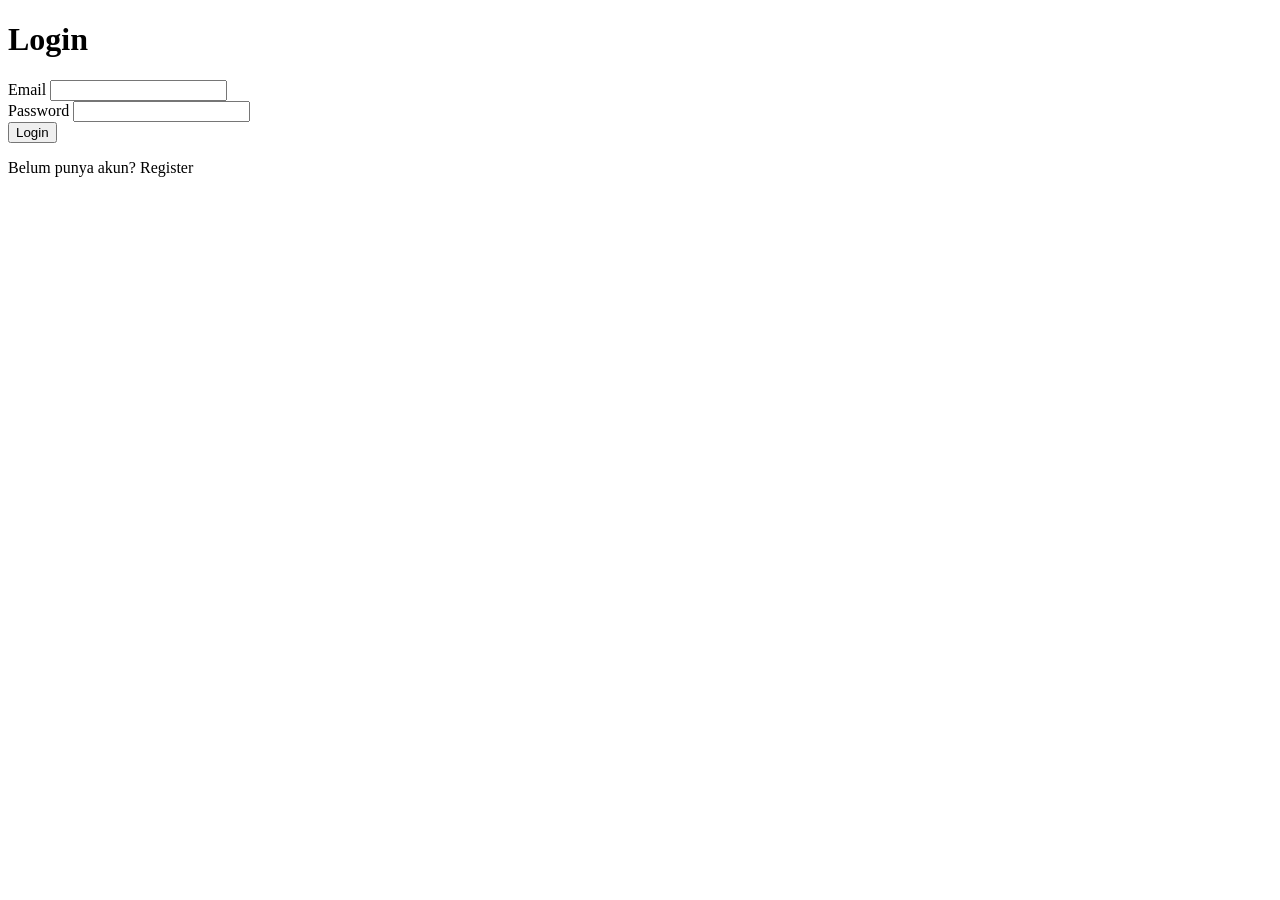
<file: src/main/resources/templates/index.html>
<!DOCTYPE html>
<html xmlns:th="http://www.thymeleaf.org">
<head>
    <title>Login Page</title>
    <meta name="viewport" content="width=device-width, initial-scale=1.0">
    <link rel="stylesheet" th:href="@{/css/style.css}">
</head>

<body>
    <div class="login-container">
        <h1>Login</h1>

        <form id="loginForm">
            <div class="form-group">
                <label>Email</label>
                <input type="email" id="email" required>
            </div>

            <div class="form-group">
                <label>Password</label>
                <input type="password" id="password" required>
            </div>

            <button type="submit">Login</button>
        </form>

        <p class="register">
            Belum punya akun?
            <a th:href="@{/register}">Register</a>
        </p>

        <div id="message"></div>
    </div>

    <script>
        const form = document.getElementById("loginForm");
        const messageDiv = document.getElementById("message");

        form.addEventListener("submit", function (e) {
            e.preventDefault();

            const email = document.getElementById("email").value;
            const password = document.getElementById("password").value;

            const params = new URLSearchParams();
            params.append("email", email);
            params.append("password", password);

            fetch("http://localhost:8080/users/login", {
                method: "POST",
                headers: {
                    "Content-Type": "application/x-www-form-urlencoded"
                },
                body: params.toString()
            })
            .then(res => res.json())
            .then(data => {
                messageDiv.textContent = data.success
                    ? data.message + " | Welcome " + data.data.name
                    : "Login failed: " + data.message;

                messageDiv.className = data.success ? "success" : "error";
            })
            .catch(err => {
                messageDiv.textContent = "Error: " + err;
                messageDiv.className = "error";
            });
        });
    </script>
</body>
</html>
</file>
